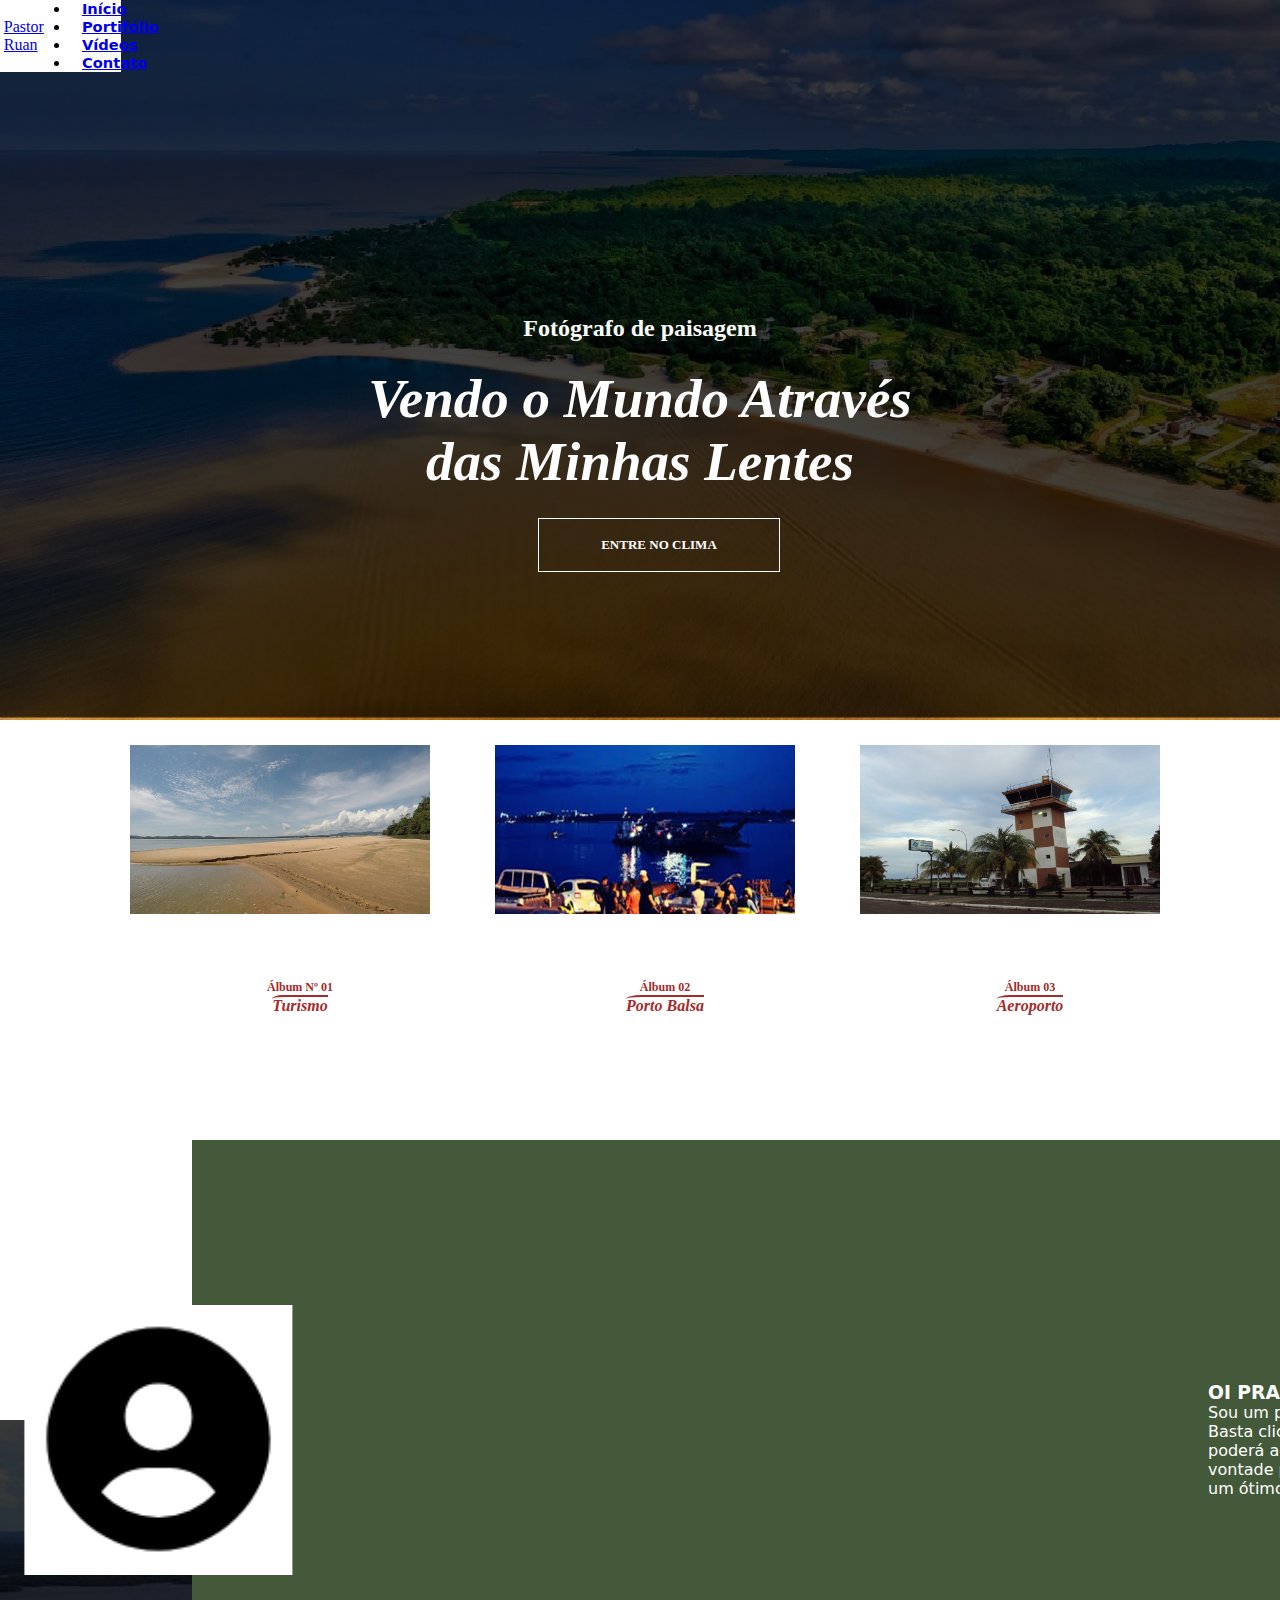
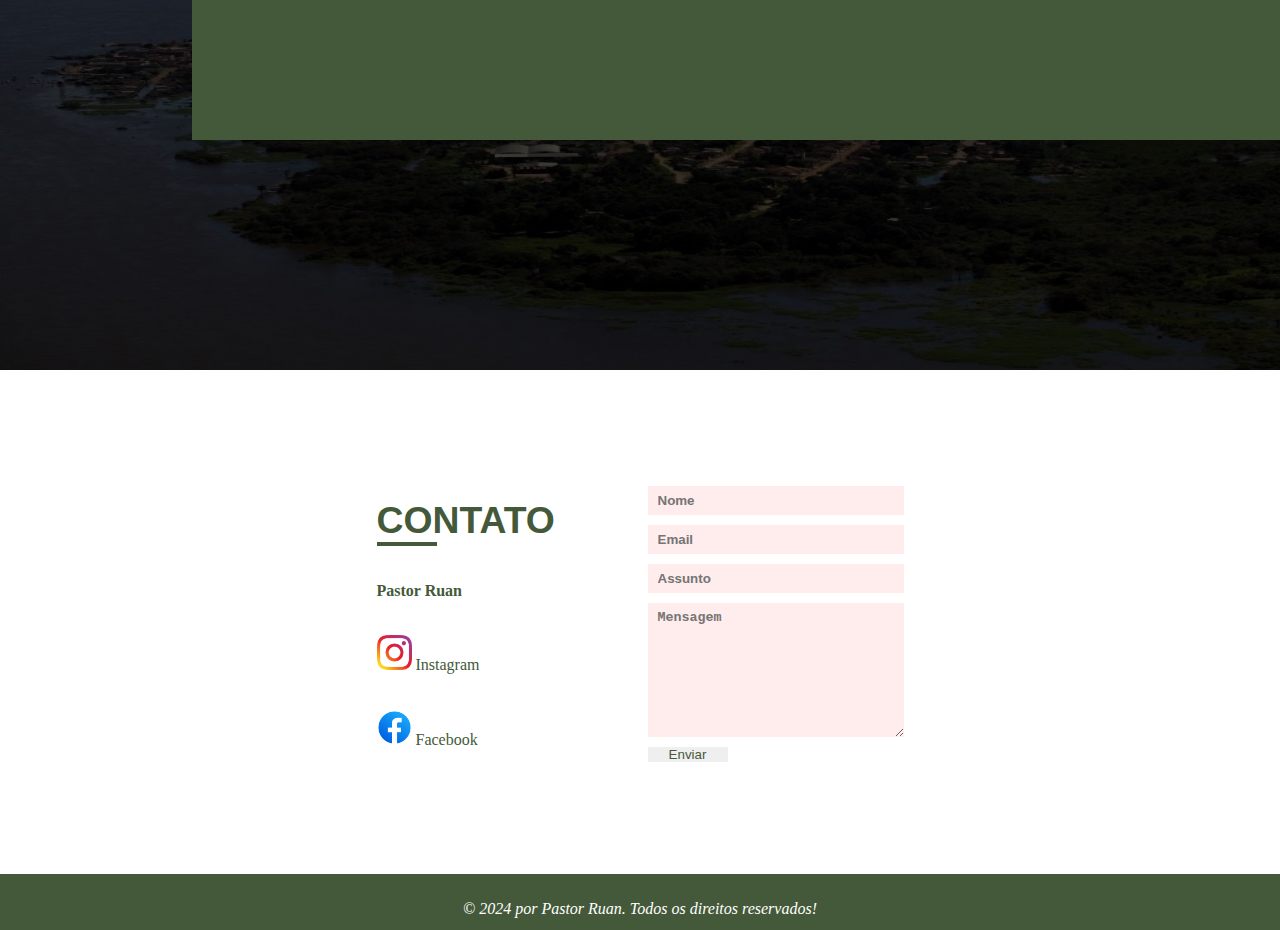
<file: index.html>
<!DOCTYPE html>
<html lang="en">

<head>
    <meta charset="UTF-8">
    <meta name="viewport" content="width=device-width, initial-scale=1.0">
    <title>Mural de fotos</title>

    <script src="https://cdn.jsdelivr.net/npm/bootstrap@5.0.2/dist/js/bootstrap.bundle.min.js"
        integrity="sha384-MrcW6ZMFYlzcLA8Nl+NtUVF0sA7MsXsP1UyJoMp4YLEuNSfAP+JcXn/tWtIaxVXM"
        crossorigin="anonymous"></script>
    <link href="https://cdn.jsdelivr.net/npm/bootstrap@5.0.2/dist/css/bootstrap.min.css" rel="stylesheet"
        integrity="sha384-EVSTQN3/azprG1Anm3QDgpJLIm9Nao0Yz1ztcQTwFspd3yD65VohhpuuCOmLASjC" crossorigin="anonymous">

    <link rel="stylesheet" type="text/css" href="css/style.css">
    <link rel="stylesheet" type="text/css" href="css/stylemobile.css">

    <script>
        // Função para observar a visibilidade dos elementos
function observeElement(element) {
    const observer = new IntersectionObserver((entries, observer) => {
        entries.forEach(entry => {
            if (entry.isIntersecting) {
                entry.target.classList.add('animate'); // Adiciona a classe 'animate' ao elemento
                observer.unobserve(entry.target); // Para de observar o elemento após a animação iniciar
            }
        });
    }, { threshold: 0.1 }); // Define que o elemento deve estar 10% visível para disparar

    observer.observe(element);
}

// Seleciona os elementos que precisam da animação
document.addEventListener('DOMContentLoaded', () => {
    const imgPerfil = document.querySelector('.imgPerfil');
    const bio = document.querySelector('.bio');

    // Chama a função para observar os elementos
    observeElement(imgPerfil);
    observeElement(bio);
});

    </script>
</head>

<body>
    <div id="imgTopFundo">
        <p class="animated-text">Fotógrafo de paisagem</p>
        <H2 class="animated-text">Vendo o Mundo Através <br>das Minhas Lentes</H2>
        <a class="animated-text" href="portifolio.html">ENTRE NO CLIMA</a>
    </div>
    
    <nav class="navbar navbar-expand-lg navbar-light">
        <div class="container-fluid">
            <a class="navbar-brand" href="index">
                <p>Pastor<br>Ruan</p>
            </a>

            <button class="navbar-toggler" type="button" data-bs-toggle="collapse"
                data-bs-target="#navbarSupportedContent" aria-controls="navbarSupportedContent" aria-expanded="false"
                aria-label="Toggle navigation">
                <span class="navbar-toggler-icon"></span>
            </button>

            <div class="collapse navbar-collapse confAdd" id="navbarSupportedContent">
                <ul class="navbar-nav me-auto mb-6 mb-lg-0 navMenuItens">
                    <li class="nav-item">
                        <a class="nav-link active" aria-current="page" href="index.html">Início</a>
                    </li>
                    <li class="nav-item">
                        <a class="nav-link active" aria-current="page" href="portifolio.html">Portifólio</a>
                    </li>
                    <li class="nav-item">
                        <a class="nav-link active" aria-current="page" href="videos.html">Vídeos</a>
                    </li>
                    <li class="nav-item">
                        <a class="nav-link active" aria-current="page" href="#contato">Contato</a>
                    </li>
                </ul>
            </div>
        </div>
    </nav>
    <br><br>
    <div class="sessao">
        <div class="img1">
            <div class="contornoImg">
                <a href="#">
                    <img src="img/imgSessao1.jpg">
                </a>
            </div>
            <p>Álbum Nº 01</p>
            <h4>Turismo</h4>
        </div>

        <div class="img1">
            <div class="contornoImg">
                <a href="#">
                    <img src="img/imgSessao2.jpg">
                </a>
            </div>
            <p>Álbum 02</p>
            <h4>Porto Balsa</h4>
        </div>
        <div class="img1">
            <div class="contornoImg">
                <a href="#">
                    <img src="img/imgSessao3.jpg">
                </a>
            </div>
            <p>Álbum 03</p>
            <h4>Aeroporto</h4>
        </div>
    </div>


    <div class="sobremim">
        <div class="imgPerfil">
            <img style="width: 100%;" src="[data-uri]"/>
        </div>
        <div class="bio">
            <h3>OI PRA VOCÊ!</h3>
            <p>Sou um parágrafo. Clique para editar e adicionar o seu texto. É fácil! Basta clicar em "Editar Texto" ou
            clicar duas vezes sobre mim e você poderá adicionar o seu próprio conteúdo e trocar fontes. Sinta-se à
            vontade para arrastar e soltar em qualquer lugar em sua página. Sou um ótimo lugar para você contar sua
            história.</p>
        </div>
    </div>
    <div id="imgfundo">
        <img src="img/fundoTop.jpg">
    </div>

    <div class="contato" id="contato">
        <div class="contatoRede">
            <h4>CONTATO</h4>
            <p>Pastor Ruan</p>
            <div>
                <a href="#"><img src="img/instagram.png"> Instagram</a>
            </div>
            <div>
                <a href="#"><img src="img/facebook.webp"> Facebook</a>
            </div>
        </div>
        <div class="formulario">
            <form>
                <input type="text" name="nomeContato" placeholder="Nome">
                <input type="text" name="emailContato" placeholder="Email">
                <input type="text" name="assuntoContato" placeholder="Assunto">
                <textarea placeholder="Mensagem"></textarea>
                <button type="submit">Enviar</button>
            </form>
        </div>
    </div>

    <footer>
        <p>© 2024 por Pastor Ruan. Todos os direitos reservados!</p>
    </footer>

</body>

</html>
</file>
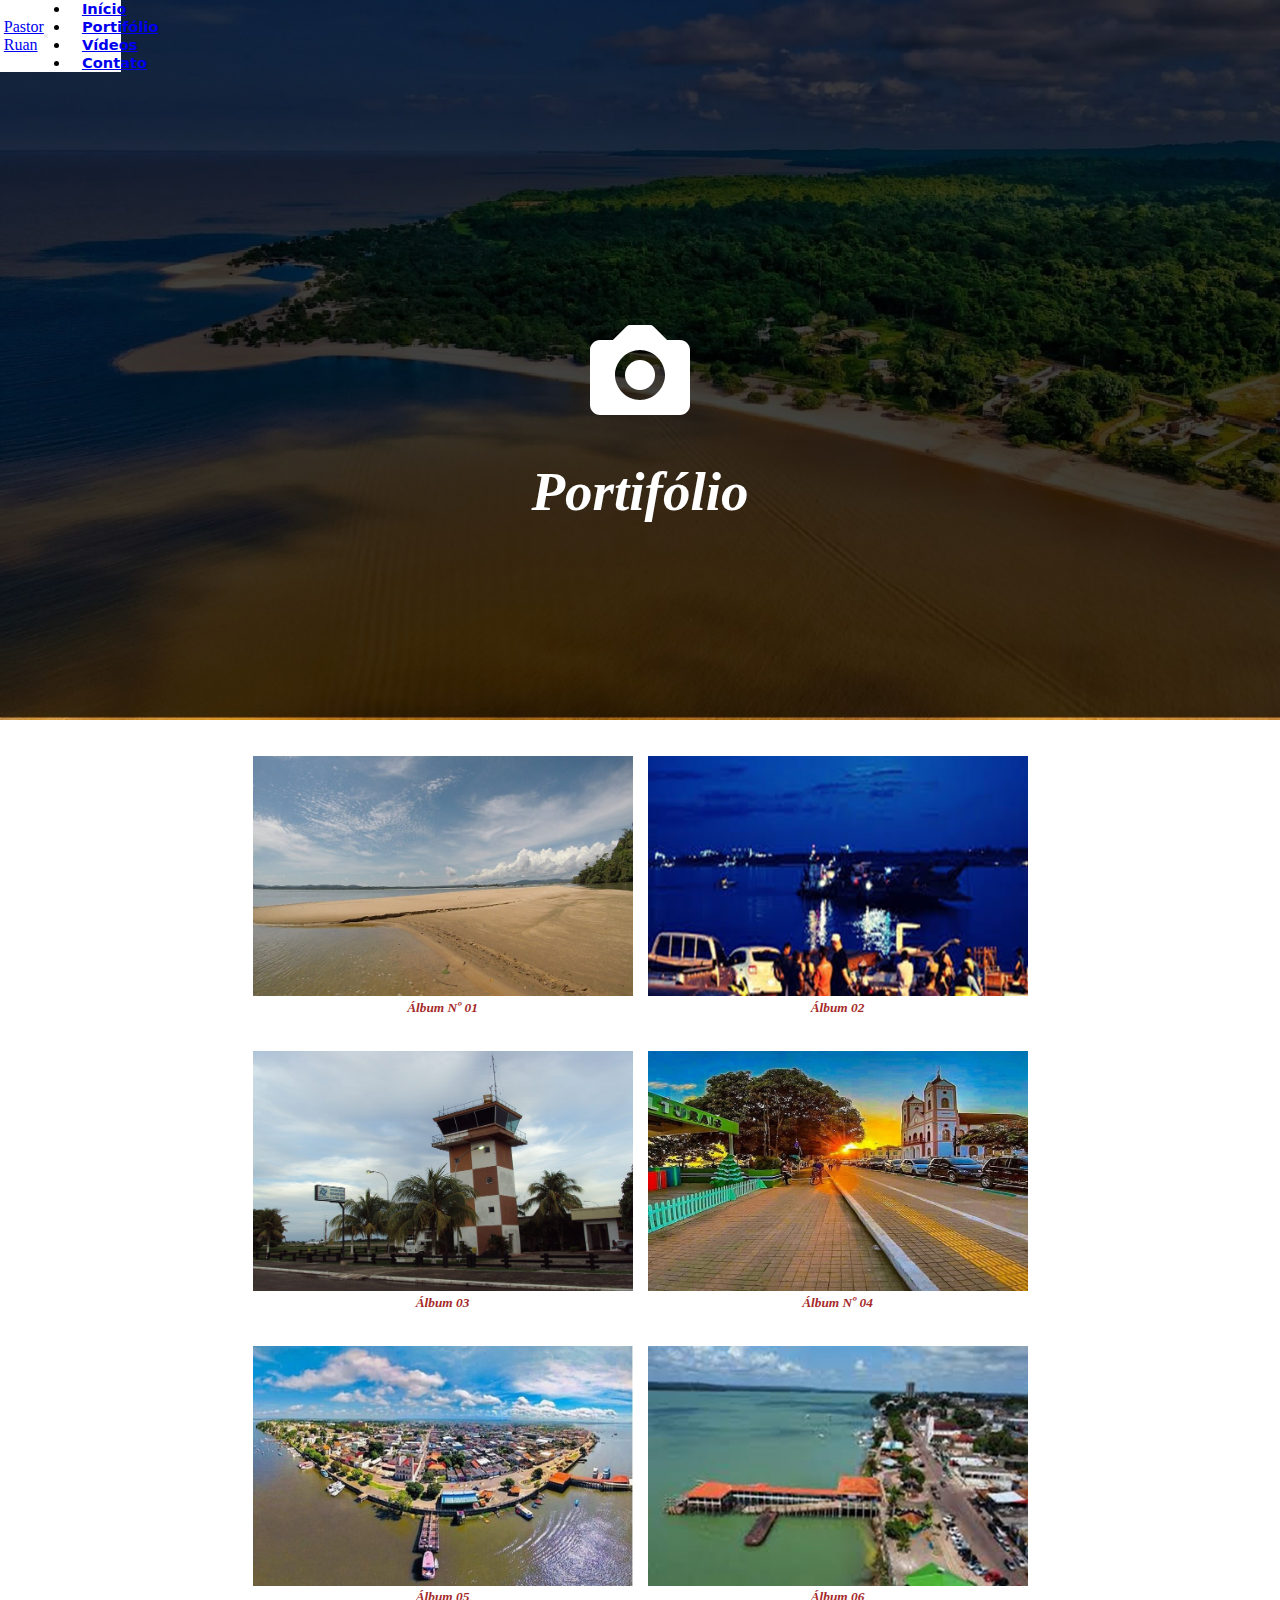
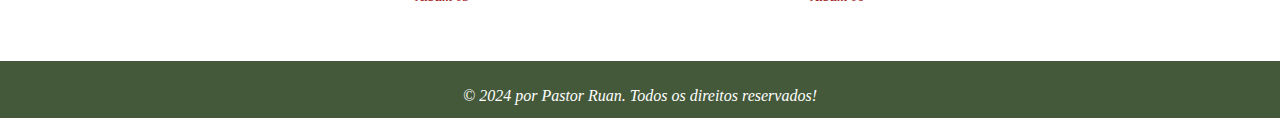
<file: portifolio.html>
<!DOCTYPE html>
<html lang="en">

<head>
    <meta charset="UTF-8">
    <meta name="viewport" content="width=device-width, initial-scale=1.0">
    <title>Mural de fotos</title>

    <script src="https://cdn.jsdelivr.net/npm/bootstrap@5.0.2/dist/js/bootstrap.bundle.min.js"
        integrity="sha384-MrcW6ZMFYlzcLA8Nl+NtUVF0sA7MsXsP1UyJoMp4YLEuNSfAP+JcXn/tWtIaxVXM"
        crossorigin="anonymous"></script>
    <link href="https://cdn.jsdelivr.net/npm/bootstrap@5.0.2/dist/css/bootstrap.min.css" rel="stylesheet"
        integrity="sha384-EVSTQN3/azprG1Anm3QDgpJLIm9Nao0Yz1ztcQTwFspd3yD65VohhpuuCOmLASjC" crossorigin="anonymous">

    <link rel="stylesheet" type="text/css" href="css/style.css">
    <link rel="stylesheet" type="text/css" href="css/stylemobile.css">

    <script>
        // Função para observar a visibilidade dos elementos
function observeElement(element) {
    const observer = new IntersectionObserver((entries, observer) => {
        entries.forEach(entry => {
            if (entry.isIntersecting) {
                entry.target.classList.add('animate'); // Adiciona a classe 'animate' ao elemento
                observer.unobserve(entry.target); // Para de observar o elemento após a animação iniciar
            }
        });
    }, { threshold: 0.1 }); // Define que o elemento deve estar 10% visível para disparar

    observer.observe(element);
}

// Seleciona os elementos que precisam da animação
document.addEventListener('DOMContentLoaded', () => {
    const imgPerfil = document.querySelector('.imgPerfil');
    const bio = document.querySelector('.bio');

    // Chama a função para observar os elementos
    observeElement(imgPerfil);
    observeElement(bio);
});

    </script>
    <script>
        // Seleciona elementos
        var modal = document.getElementById("myModal");
        var img = document.getElementById("myImg");
        var modalImg = document.getElementById("imgModal");
        var closeModal = document.getElementsByClassName("close")[0];

        // Ao clicar na imagem, abre o modal com zoom
        img.onclick = function(){
            modal.style.display = "block";
            modalImg.src = this.src;
        }

        // Ao clicar no "x", fecha o modal
        closeModal.onclick = function() { 
            modal.style.display = "none";
        }

        // Fechar o modal ao clicar fora da imagem
        window.onclick = function(event) {
            if (event.target == modal) {
                modal.style.display = "none";
            }
        }
    </script>
</head>

<body>
    <div id="imgTopFundo">
        <p class="animated-text"><img src="[data-uri]"/></p>
        <H2 class="animated-text">Portifólio</H2>
    </div>
    
    <nav class="navbar navbar-expand-lg navbar-light">
        <div class="container-fluid">
            <a class="navbar-brand" href="index">
                <p>Pastor<br>Ruan</p>
            </a>

            <button class="navbar-toggler" type="button" data-bs-toggle="collapse"
                data-bs-target="#navbarSupportedContent" aria-controls="navbarSupportedContent" aria-expanded="false"
                aria-label="Toggle navigation">
                <span class="navbar-toggler-icon"></span>
            </button>

            <div class="collapse navbar-collapse confAdd" id="navbarSupportedContent">
                <ul class="navbar-nav me-auto mb-6 mb-lg-0 navMenuItens">
                    <li class="nav-item">
                        <a class="nav-link active" aria-current="page" href="index.html">Início</a>
                    </li>
                    <li class="nav-item">
                        <a class="nav-link active" aria-current="page" href="portifolio.html">Portifólio</a>
                    </li>
                    <li class="nav-item">
                        <a class="nav-link active" aria-current="page" href="videos.html">Vídeos</a>
                    </li>
                    <li class="nav-item">
                        <a class="nav-link active" aria-current="page" href="index.html#contato">Contato</a>
                    </li>
                </ul>
            </div>
        </div>
    </nav>
    <br><br>
    <div class="sessaoPortifolio">
        <div class="img1Port">
            <div class="contornoImgPort">
                <a>
                    <img src="img/imgSessao1.jpg">
                </a>
            </div>
            <p>Álbum Nº 01</p>
        </div>

        <div class="img1Port">
            <div class="contornoImgPort">
                <a href="#">
                    <img src="img/imgSessao2.jpg">
                </a>
            </div>
            <p>Álbum 02</p>
        </div>
        <div class="img1Port">
            <div class="contornoImgPort">
                <a href="#">
                    <img src="img/imgSessao3.jpg">
                </a>
            </div>
            <p>Álbum 03</p>
        </div>
        <div class="img1Port">
            <div class="contornoImgPort">
                <a href="#">
                    <img src="img/imgSessao4.jpg" id="myImg">
                </a>
            </div>
            <p>Álbum Nº 04</p>
        </div>

        <div class="img1Port">
            <div class="contornoImgPort">
                <a href="#">
                    <img src="img/imgSessao5.jpg" id="myImg">
                </a>
            </div>
            <p>Álbum 05</p>
        </div>
        <div class="img1Port">
            <div class="contornoImgPort">
                <a href="#">
                    <img src="img/imgSessao6.jpg" id="myImg">
                </a>
            </div>
            <p>Álbum 06</p>
        </div>
        
    </div>
    <!-- Modal -->
    <div id="myModal" class="modal">
        <span class="close">&times;</span>
        <img class="modal-content" id="imgModal">
        <!-- Botão de download -->
        <a id="downloadBtn" class="download-btn" download><img src="[data-uri]"/></a>
    </div>


    <br><br>
    <footer>
        <p>© 2024 por Pastor Ruan. Todos os direitos reservados!</p>
    </footer>


    <script>
        // Seleciona todos os elementos com a classe 'img1Port'
        var imgs = document.querySelectorAll('.img1Port img');
        var modal = document.getElementById("myModal");
        var modalImg = document.getElementById("imgModal");
        var closeModal = document.getElementsByClassName("close")[0];
        var downloadBtn = document.getElementById("downloadBtn");

        // Adiciona um evento de clique para cada imagem
        imgs.forEach(function(img) {
            img.onclick = function() {
                modal.style.display = "block";
                modalImg.src = this.src;

                // Define o link para download da imagem
                downloadBtn.href = this.src;
                downloadBtn.setAttribute('download', this.alt); // Usa o atributo alt como nome do arquivo
            }
        });

        // Ao clicar no "x", fecha o modal
        closeModal.onclick = function() { 
            modal.style.display = "none";
        }

        // Fechar o modal ao clicar fora da imagem
        window.onclick = function(event) {
            if (event.target == modal) {
                modal.style.display = "none";
            }
        }
    </script>
</body>

</html>
</file>
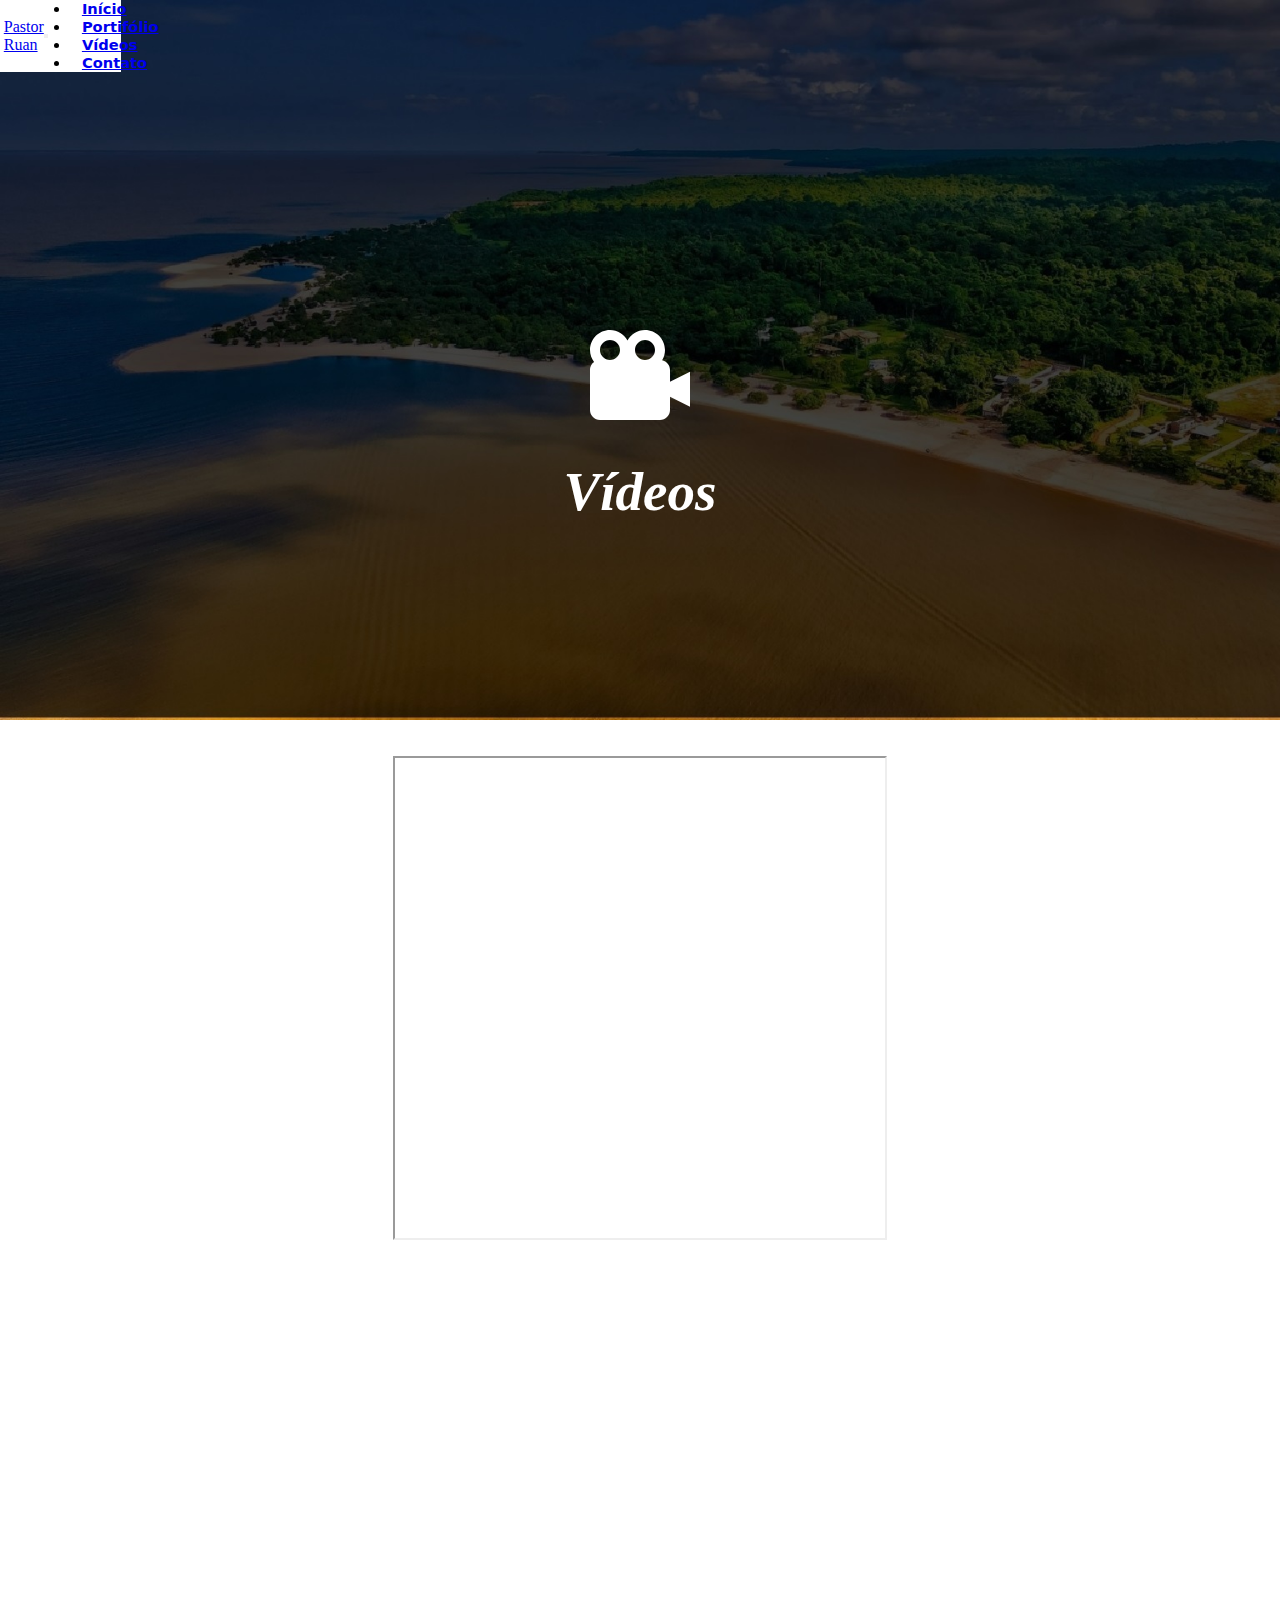
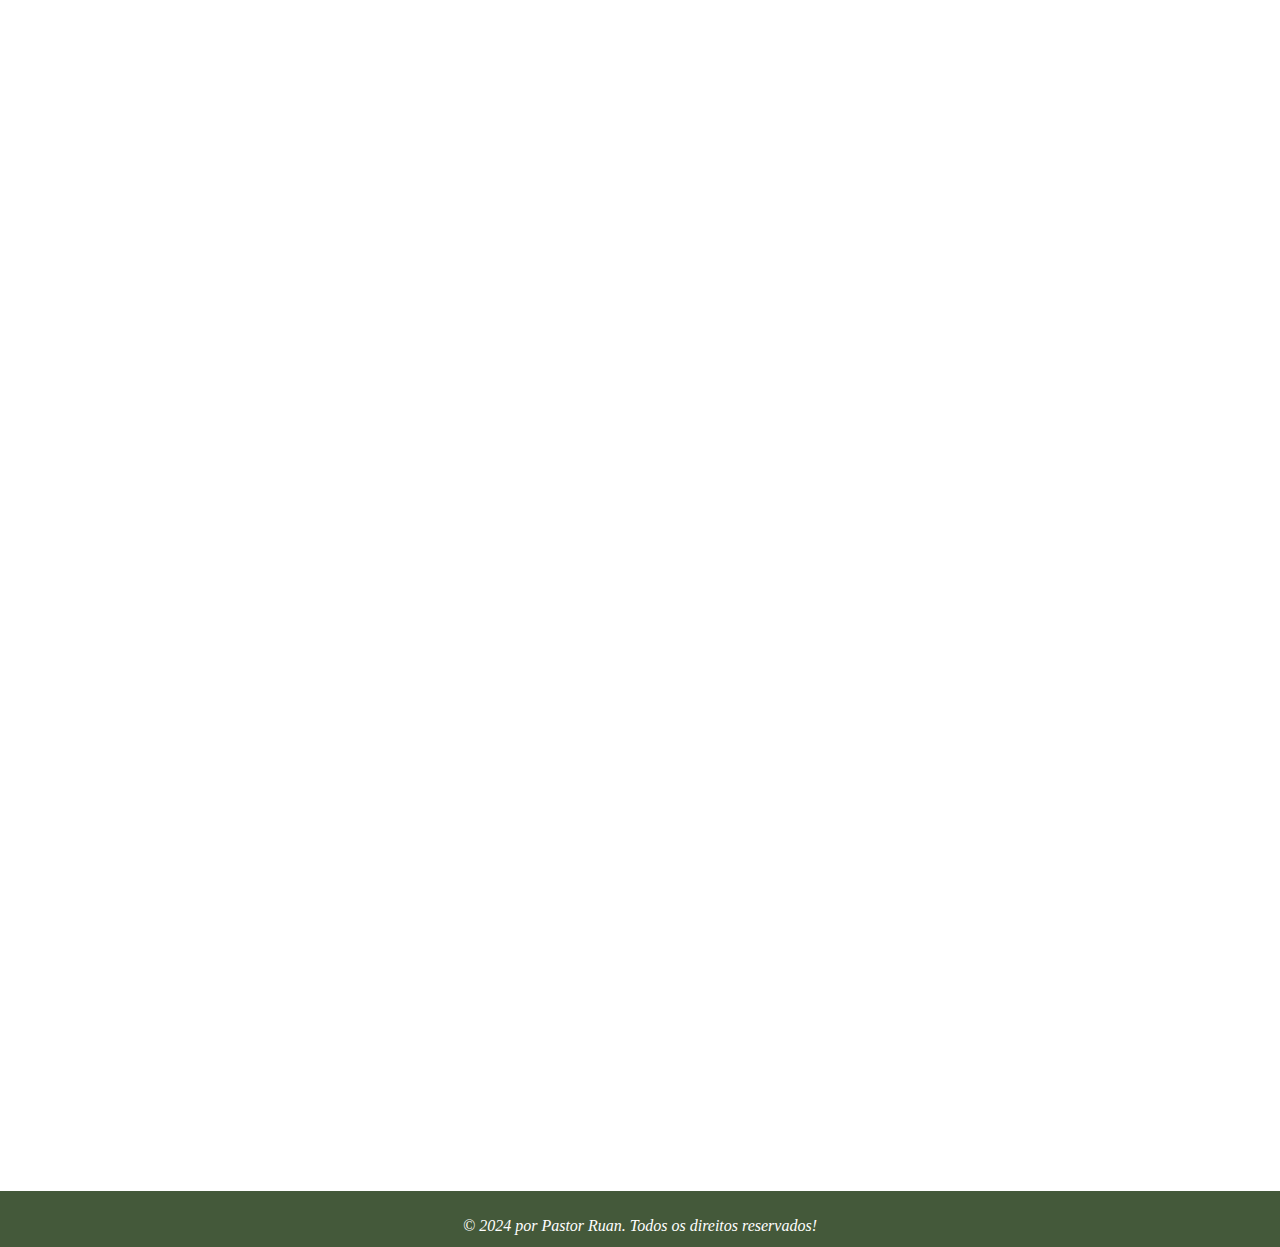
<file: videos.html>
<!DOCTYPE html>
<html lang="en">

<head>
    <meta charset="UTF-8">
    <meta name="viewport" content="width=device-width, initial-scale=1.0">
    <title>Mural de fotos</title>

    <script src="https://cdn.jsdelivr.net/npm/bootstrap@5.0.2/dist/js/bootstrap.bundle.min.js"
        integrity="sha384-MrcW6ZMFYlzcLA8Nl+NtUVF0sA7MsXsP1UyJoMp4YLEuNSfAP+JcXn/tWtIaxVXM"
        crossorigin="anonymous"></script>
    <link href="https://cdn.jsdelivr.net/npm/bootstrap@5.0.2/dist/css/bootstrap.min.css" rel="stylesheet"
        integrity="sha384-EVSTQN3/azprG1Anm3QDgpJLIm9Nao0Yz1ztcQTwFspd3yD65VohhpuuCOmLASjC" crossorigin="anonymous">

    <link rel="stylesheet" type="text/css" href="css/style.css">
    <link rel="stylesheet" type="text/css" href="css/stylemobile.css">

    <script>
        // Função para observar a visibilidade dos elementos
function observeElement(element) {
    const observer = new IntersectionObserver((entries, observer) => {
        entries.forEach(entry => {
            if (entry.isIntersecting) {
                entry.target.classList.add('animate'); // Adiciona a classe 'animate' ao elemento
                observer.unobserve(entry.target); // Para de observar o elemento após a animação iniciar
            }
        });
    }, { threshold: 0.1 }); // Define que o elemento deve estar 10% visível para disparar

    observer.observe(element);
}

// Seleciona os elementos que precisam da animação
document.addEventListener('DOMContentLoaded', () => {
    const imgPerfil = document.querySelector('.imgPerfil');
    const bio = document.querySelector('.bio');

    // Chama a função para observar os elementos
    observeElement(imgPerfil);
    observeElement(bio);
});

    </script>
    <script>
        // Seleciona elementos
        var modal = document.getElementById("myModal");
        var img = document.getElementById("myImg");
        var modalImg = document.getElementById("imgModal");
        var closeModal = document.getElementsByClassName("close")[0];

        // Ao clicar na imagem, abre o modal com zoom
        img.onclick = function(){
            modal.style.display = "block";
            modalImg.src = this.src;
        }

        // Ao clicar no "x", fecha o modal
        closeModal.onclick = function() { 
            modal.style.display = "none";
        }

        // Fechar o modal ao clicar fora da imagem
        window.onclick = function(event) {
            if (event.target == modal) {
                modal.style.display = "none";
            }
        }
    </script>
</head>

<body>
    <div id="imgTopFundo">
        <p class="animated-text"><img src="[data-uri]"/></p>
        <H2 class="animated-text">Vídeos</H2>
    </div>
    
    <nav class="navbar navbar-expand-lg navbar-light">
        <div class="container-fluid">
            <a class="navbar-brand" href="index">
                <p>Pastor<br>Ruan</p>
            </a>

            <button class="navbar-toggler" type="button" data-bs-toggle="collapse"
                data-bs-target="#navbarSupportedContent" aria-controls="navbarSupportedContent" aria-expanded="false"
                aria-label="Toggle navigation">
                <span class="navbar-toggler-icon"></span>
            </button>

            <div class="collapse navbar-collapse confAdd" id="navbarSupportedContent">
                <ul class="navbar-nav me-auto mb-6 mb-lg-0 navMenuItens">
                    <li class="nav-item">
                        <a class="nav-link active" aria-current="page" href="index.html">Início</a>
                    </li>
                    <li class="nav-item">
                        <a class="nav-link active" aria-current="page" href="portifolio.html">Portifólio</a>
                    </li>
                    <li class="nav-item">
                        <a class="nav-link active" aria-current="page" href="videos.html">Vídeos</a>
                    </li>
                    <li class="nav-item">
                        <a class="nav-link active" aria-current="page" href="index.html#contato">Contato</a>
                    </li>
                </ul>
            </div>
        </div>
    </nav>
    <br><br>
    <div class="sessaoPortifolio">
        <div class="FramesVideos">
            <iframe width="853" height="480" src="https://www.youtube.com/embed/Un2PUATqNGs" title="Hospital Regional do Tapajós - Imagens Aéreas (Itaituba PA)" allow="autoplay; clipboard-write; encrypted-media; gyroscope; picture-in-picture; web-share" referrerpolicy="strict-origin-when-cross-origin" allowfullscreen></iframe>
            <iframe width="853" height="480" src="https://www.youtube.com/embed/_W7ofuQwglA" title="Praia em Rio Tapajós em Itaituba-PA." frameborder="0" allow="accelerometer; autoplay; clipboard-write; encrypted-media; gyroscope; picture-in-picture; web-share" referrerpolicy="strict-origin-when-cross-origin" allowfullscreen></iframe>
            <iframe width="853" height="480" src="https://www.youtube.com/embed/bEg7qgqVp6I" title="Itaituba-pará 2015" frameborder="0" allow="accelerometer; autoplay; clipboard-write; encrypted-media; gyroscope; picture-in-picture; web-share" referrerpolicy="strict-origin-when-cross-origin" allowfullscreen></iframe>
            <iframe width="853" height="480" src="https://www.youtube.com/embed/hphwbm68ZVw" title="Orla de Itaituba - Rio Tapajós (Itaituba PA)" frameborder="0" allow="accelerometer; autoplay; clipboard-write; encrypted-media; gyroscope; picture-in-picture; web-share" referrerpolicy="strict-origin-when-cross-origin" allowfullscreen></iframe>
    
        </div>
             
    </div>
   

    <br><br>
    <footer>
        <p>© 2024 por Pastor Ruan. Todos os direitos reservados!</p>
    </footer>


   
</body>

</html>
</file>
<file: css/style.css>
*{
    margin: 0;
    padding: 0;
}
#imgTopFundo{
    width: 100%;
    height: 90vh;
    background-image: url("../img/imgTuris.jpg");
    background-repeat: no-repeat;
    background-size: 100%;
    position: absolute;
    z-index: 1;
    display: flex;
    flex-direction: column;
    gap: 25px;
}
#imgTopFundo p{
    margin-top: 35vh;
    color: white;
    display: flex;
    flex-direction: row;
    justify-content: center;
    align-items: center;
}
@keyframes textSlide {
    0% {
      transform: translateY(100%);
      opacity: 0;
    }
    80% {
      transform: translateY(-5%);
      opacity: 1;
    }
    100% {
      transform: translateY(0);
      opacity: 1;
    }
  }
  
  .animated-text {
    display: inline-block;
    font-size: 24px;
    font-weight: bold;
    animation: textSlide 3s ease-in-out;
  }

#imgTopFundo h2{
    color: white;
    display: flex;
    flex-direction: row;
    justify-content: center;
    align-items: center;
    font-family: Adobe Caslon;
    font-size: 55px;
    width: 50%;
    margin-left: 25%;
    font-style: italic;
    text-align: center;
}
#imgTopFundo a{
    color: white;
    display: flex;
    flex-direction: row;
    justify-content: center;
    align-items: center;
    border: 1px solid white;
    width: 16%;
    margin-left: 42%;
    font-size: 13px;
    padding: 18px;
    text-decoration: none;
    font-weight: bolder;
}
#imgTopFundo a:hover{
    background-color: brown;
    color: white;
    font-weight: bolder;
    transition: 0.5s;
}
nav{
    position: absolute;
    z-index: 3;
    background-color: #fff;
}
.confAdd{
    margin-left: 25%;
}
.container-fluid{
    display: flex;
    flex-direction: row;
    justify-content: center;
    align-items: center;
    padding-left: 25%;
}
.navMenuItens li{
    padding-left: 15%;
}
.navMenuItens a{
    font-family: system-ui, -apple-system, BlinkMacSystemFont, 'Segoe UI', Roboto, Oxygen, Ubuntu, Cantarell, 'Open Sans', 'Helvetica Neue', sans-serif;
    font-size: 11pt;
    font-weight: bolder;
    /*border: 1px solid white;
    width: 100px;
    text-align: center;*/
}
.navMenuItens a:hover{
    background-color: white;
    color: brown !important;
    transition: 0.9s;
}

.sessao{
    width: 100%;
    height: 650px;
    padding: 25px;
    margin-top: 76vh;
    display: flex;
    flex-direction: row;
    justify-content: center;
    gap: 25px;
}
.img1{
    display: flex;
    flex-direction: column;
    align-items: center;
}
.img1 p{
    margin-top: 15px;
    font-size: 9pt;
    font-weight: bolder;
    color: brown;
}
.img1 h4{
    border-top: 2px solid brown;
    border-top-left-radius: 20%;
    font-weight: bolder;
    font-style: italic;
    color: brown;
}
.contornoImg img{
    width: 100%;
    height: 220px;
}

.contornoImg {
    position: relative;
    overflow: hidden;
    width: 340px;
    height: 220px;
  }
  .contornoImg img {
    max-width: 100%;
    -moz-transition: all 0.5s;
    -webkit-transition: all 0.5s;
    transition: all 0.5s;
  }
  .contornoImg:hover img {
    -moz-transform: scale(1.2);
    -webkit-transform: scale(1.2);
    transform: scale(1.2);
  }

.sobremim{
    background-color: #44593A;
    height: 400px;
    width: 70%;
    margin-left: 15%;
    position: absolute;
    margin-top: -280px;
    padding: 100px;
    font-family: system-ui, -apple-system, BlinkMacSystemFont, 'Segoe UI', Roboto, Oxygen, Ubuntu, Cantarell, 'Open Sans', 'Helvetica Neue', sans-serif;
    color: #fff;
    display: flex;
    flex-direction: row;
    gap: 15px;
    align-items: center;
}
.imgPerfil{
    background-color: #fff;
    width: 35%;
    height: 270px;
    transform: translateX(-100%);
    transition: transform 1s ease-out;
}


/* Para .bio */
.bio {
    width: 75%; /* Ajuste conforme necessário */
    padding: 20px;
    /* A posição inicial fora da tela à direita */
    transform: translateX(100%);
    /* A animação será aplicada via classe 'animate' */
    transition: transform 1s ease-out;
}

/* Quando a classe 'animate' for adicionada */
.animate {
    transform: translateX(0); /* Move para a posição final */
}


#imgfundo{
    width: 100%;
}
#imgfundo img{
    width: 100%;
    height: 550px;
}

.contato{
    width: 100%;
    height: 500px;
    background-color: #fff;
    display: flex;
    flex-direction: row;
    justify-content: center;
    align-items: center;
    gap: 15px;
}
.contatoRede{
    width: 20%;
    height: 250px;
    display: flex;
    flex-direction: column;
    justify-content: space-between;
}
.contatoRede h4{
    color: #44593A;
    font-family: 'Franklin Gothic Medium', 'Arial Narrow', Arial, sans-serif;
    font-size: 28pt;
    border-bottom: 4px solid #44593A;
    width: 60px;

}
.contatoRede p{
    color: #44593A;
    font-weight: bolder;
}
.contatoRede a{
    text-decoration: none;
    color: #44593A;
}
.contatoRede img{
    width: 35px;
    height: 35px;
}
.formulario{
    width: 20%;
}
.formulario form{
    display: flex;
    flex-direction: column;
    gap: 10px;
}
.formulario form button{
    border: none;
    width: 80px;
    font-family: 'Franklin Gothic Medium', 'Arial Narrow', Arial, sans-serif;
    color: #44593A;
}
.formulario form button:hover{
    background-color: #44593A;
    transition: 0.5s;
    color: #fff;
}
.formulario form input, textarea{
    padding: 7px;
    font-size: 10pt;
    padding-left: 10px;
    color: #44593A;
    font-size: 10pt;
    font-weight: bolder;
    outline: none;
    border: none;
    background-color: #FFECEC;
}
.formulario form textarea{
    height: 120px;
}

footer{
    display: flex;
    flex-direction: row;
    justify-content: center;
    align-content: center;
    width: 100%;
    padding-top: 2%;
    padding-bottom: 1%;
    background-color: #44593A;
    color: #fff;
    font-style: italic;
}


/*pagina portifolio*/
.sessaoPortifolio{
    width: 80%;
    margin-left: 10%;
    margin-top: 80vh;
    display: flex;
    flex-direction: row;
    flex-wrap: wrap;
    gap: 15px;
    justify-content: center;
    align-items: center;
}


/* Estilo básico para a imagem */
.img1Port {
    text-align: center;
    margin-bottom: 20px;
}

.contornoImg img {
    width: 300px;
    height: auto;
    cursor: pointer;
}

/* Estilo do modal */
.modal {
    display: none;
    z-index: 3;
    left: 0;
    top: 0;
    width: 100%;
    height: 100%;
    overflow: auto;
    background-color: rgba(0, 0, 0, 0.8);
}

.modal-content {
    margin: auto;
    display: block;
    width: 90%;
    margin-top: 4%;
    max-width: 1050px;
    z-index: 3;
}

/* Estilo do botão de download */
.download-btn {
    display: block;
    margin: -60px auto;
    position: absolute;
    text-align: center;
    margin-left: 16%;
    z-index: 4;
    padding: 10px 20px;
    border: 2px solid white;
    color: white;
    cursor: pointer;
    text-decoration: none;
    border-radius: 5px;
}

.download-btn:hover {
    background-color: #005f73;
}

/* Fechar o modal */
.close {
    position: absolute;
    top: 20px;
    right: 35px;
    color: #fff;
    font-size: 40px;
    font-weight: bold;
    cursor: pointer;
}

.contornoImgPort{
    width: 380px;
    height: 240px;
    position: relative;
    overflow: hidden;
}
.contornoImgPort img{
    width: 100%;
    height: 240px;
}

.contornoImgPort img {
    max-width: 100%;
    -moz-transition: all 0.5s;
    -webkit-transition: all 0.5s;
    transition: all 0.5s;
  }
.contornoImgPort:hover img {
    -moz-transform: scale(1.2);
    -webkit-transform: scale(1.2);
    transform: scale(1.2);
  }
.img1Port p{
    color: brown;
    font-size: 10pt;
    font-weight: bolder;
    margin-top: 1%;
    font-style: italic;
}

/*pagina videos*/
.FramesVideos{
    width: 98%;
    display: flex;
    flex-direction: row;
    flex-wrap: wrap;
    justify-content: center;
    align-items: center;
    gap: 25px;
}
.FramesVideos iframe{
    width: 490px;
    height: 480px;
}
</file>
<file: css/stylemobile.css>
@media (max-width: 400px){
    body{
        display: flex;
        flex-direction: column;
    }
    #imgTopFundo{
        width: 100%;
        height: 350px;
        background-size: 100% 350px;
        
    }
    #imgTopFundo p{
        font-size: 11pt;
        margin-top: 100px;
    }
    #imgTopFundo a{
        width: 160px;
        height: 40px;
        margin-left: 120px;
        font-size: 8pt;
    }
    #imgTopFundo H2{
        width: 350px;
        margin-left: 25px;
        font-size: 18pt;
    }
    .navbar-brand{
        width: 100px;
        height: 50px;
        font-size: 10pt;
    }
    .navbar-brand p{
        float: left;
    }
    .sessao{
        width: 100%;
        height: 1150px;
        margin-top: 200px;
        display: flex;
        flex-direction: column;
        justify-content: center;
        align-items: center;
    }
    .img1{
        display: flex;
        flex-direction: column;
        align-items: center;
        margin-bottom: 25px;
    }
    .img1 img{
        width: 100%;
    }
    .img1 p{
        margin-top: -5px;
        font-size: 9pt;
        font-weight: bolder;
        color: brown;
    }
    .img1 h4{
        border-top: 2px solid brown;
        border-top-left-radius: 20%;
        font-weight: bolder;
        font-style: italic;
        color: brown;
    }
    .contornoImg img {
        max-width: 100%;
        -moz-transition: none;
        -webkit-transition: none;
        transition: none;
      }
      .contornoImg:hover img {
        -moz-transform: none;
        -webkit-transform: none;
        transform: none;
      }
    

    .sobremim{
        background-color: #44593A;
        height: 580px;
        width: 86%;
        margin-left: 7%;
        position: absolute;
        margin-top: 1400px;
        font-family: system-ui, -apple-system, BlinkMacSystemFont, 'Segoe UI', Roboto, Oxygen, Ubuntu, Cantarell, 'Open Sans', 'Helvetica Neue', sans-serif;
        color: #fff;
        display: flex;
        flex-direction: column;
        padding: none;
    }
    .imgPerfil{
        background-color: #fff;
        width: 150px;
        margin-top: -70px;
        height: 200px !important;
     }
     .bio{
        width: 300px;
        padding: none;
        font-size: 11pt;
        text-align: justify;
     }
     .bio h3{
        text-align: center;
     }
     .contato{
        width: 100%;
        height: 650px;
        background-color: #fff;
        display: flex;
        flex-direction: column;
        justify-content: center;
        align-items: center;
        gap: 15px;
    }
    .contatoRede{
        width: 80%;
        height: 250px;
        display: flex;
        flex-direction: column;
        justify-content: space-between;
        margin-bottom: 20px;
    }
    .formulario{
        width: 80%;
    }
    footer{
        display: flex;
        flex-direction: row;
        justify-content: center;
        align-content: center;
        width: 100%;
        height: 80px;
        padding-top: 8%;
        padding-bottom: 1%;
        background-color: #44593A;
        color: #fff;
        font-style: italic;
        font-size: 10pt;
    }

    /*pagina portifolio*/
    .sessaoPortifolio{
        margin-top: 250px;
    }
    .modal-content {
        margin: auto;
        display: block;
        width: 90%;
        margin-top: 65%;
        max-width: 1050px;
        z-index: 3;
    }
    /* Estilo do botão de download */
    .download-btn {
        display: block;
        margin: -60px auto;
        position: absolute;
        text-align: center;
        background-color: #008CBA;
        margin-left: 8%;
        z-index: 4;
        padding: 5px 10px;
        border: 2px solid white;
        color: white;
        cursor: pointer;
        text-decoration: none;
        border-radius: 5px;
    }
}
</file>
